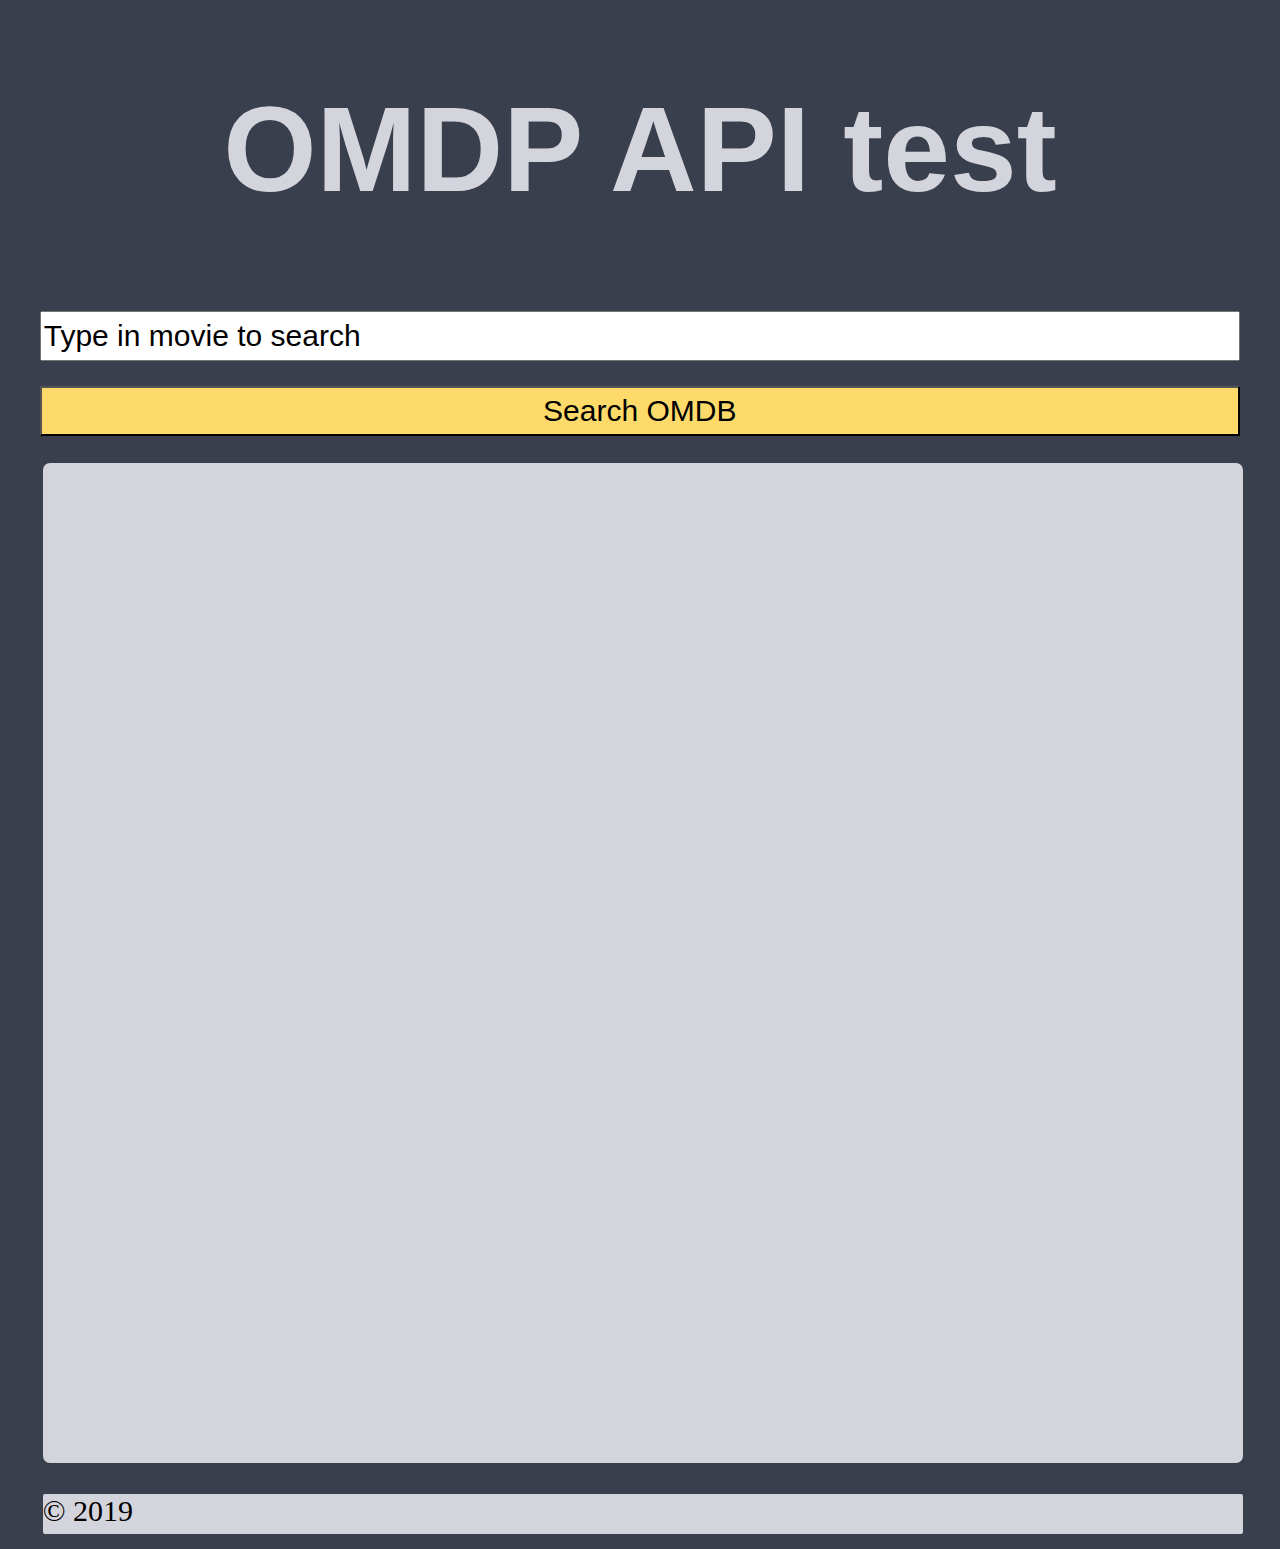
<file: OMDB_API/index.html>
<!DOCTYPE html>
<html lang="en">
<head>
    <meta charset="UTF-8">
    <meta name="viewport" content="width=device-width, initial-scale=1.0">
    <meta http-equiv="X-UA-Compatible" content="ie=edge">
    <title>OMDB API test</title>
    <link href="styles/main.css" rel="stylesheet" type="text/css" />
</head>
<body>
    <header class="pageName"><h1>OMDP API test</h1></header>
    
    <main>
    <article>
        <form onSubmit="return false;">
            <input id="search" type="search" value="Type in movie to search">
            <input id="search-button" type="button" onclick="findMovie();" value="Search OMDB">
        </form>
        <div id="searchForm" class="flex"></div>

    </article>

    
    <footer>© 2019</footer>
    </main>
        

    <script src="script.js"></script>   
</body>
</html>
</file>
<file: OMDB_API/styles/main.css>
body {
    background: #393f4d;
}

header{
    color: #d4d4dc;
    margin: 0 auto;
    text-align: center;
}

main {
    margin: 0 auto;
    width: 1225px;
}

article {
    align-content: center;
}

div {
    text-align: center;
}


span {
    font-family: Arial, Helvetica, sans-serif;
    font-size: 30px;
}

a {
    color:  #393f4d;
}

li {
    background: #d4d4dc;
    border-color: #1d1e22;
    display: block;
    border-style: solid;
    border-radius: 10px;
    list-style-type: none;
    margin: 20px;
}


footer {
    border-style: solid;
    border-color:  #393f4d;
    border-radius: 5px;
    width: 1200px;
    height: 40px;
    font-size: 30px; 
    background-color: #d4d4dc;
    margin: 1%
}

.listImg {
    margin: 10px;
    float: left;
}

.listHeader{
    color: #393f4d;
    font-size: 50px; 
    margin: 10px;
    text-align: left;
}

.listSpan{
    color: #393f4d;
    margin: 10px;
    font-size: 30px; 
    text-align: left;
}

.pageName {
    font-family: Arial, Helvetica, sans-serif;
    font-size: 60px;
}

#search {
    width: 1200px;
    height: 50px;
    font-size: 30px;
    margin: 1%
}

#search-button {
    background-color:  #feda6a;
    width: 1200px;
    height: 50px;
    font-size: 30px;
    margin: 1%
}

#searchForm {
    width: 1200px;
    background-color: #d4d4dc;
    margin: 1%
}

.flex {
    border-style: solid;
    border-color:  #393f4d;
    border-radius: 10px;
    display: flex;
    flex-direction: column;
    min-height: 1000px;

}
</file>
